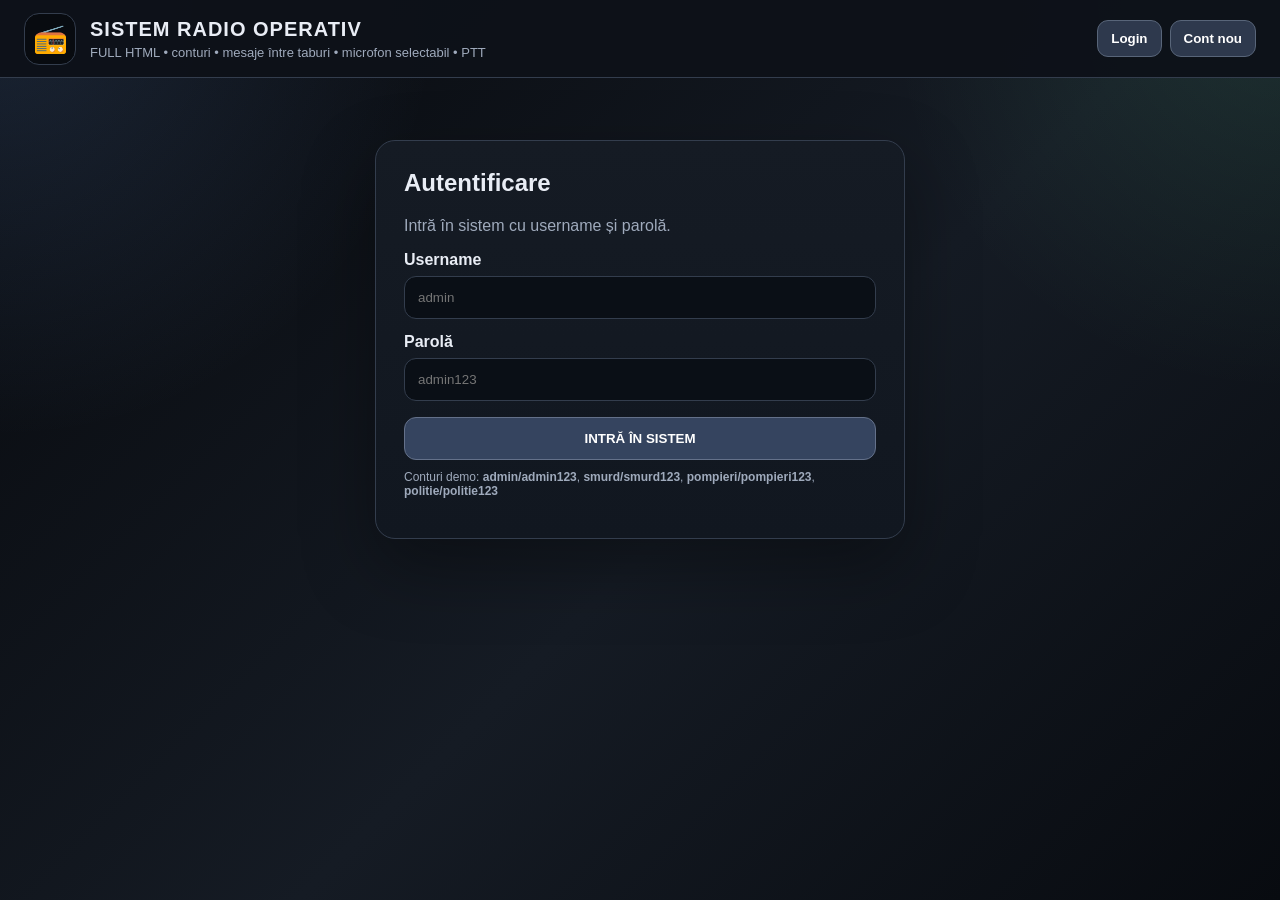
<file: index.html>
<!DOCTYPE html>
<html lang="ro">
<head>
<meta charset="UTF-8">
<meta name="viewport" content="width=device-width, initial-scale=1.0">
<title>Sistem Radio Operativ FULL HTML</title>
<style>
:root{
    --bg:#090c11;
    --panel:#151b24;
    --panel2:#1d2633;
    --panel3:#0f141c;
    --line:#333d4d;
    --text:#e9edf5;
    --muted:#9faabc;
    --green:#76ffb4;
    --red:#ff6262;
    --yellow:#ffd56b;
    --blue:#7db1ff;
}
*{box-sizing:border-box}
body{
    margin:0;
    min-height:100vh;
    background:
        radial-gradient(circle at top left, rgba(125,177,255,.16), transparent 28%),
        radial-gradient(circle at top right, rgba(118,255,180,.10), transparent 25%),
        linear-gradient(135deg,#07090d,#151b24 55%,#080b10);
    color:var(--text);
    font-family:"Segoe UI",Arial,sans-serif;
}
button,input,select,textarea{font-family:inherit}
.hidden{display:none!important}
.topbar{
    height:78px;
    background:rgba(13,17,24,.96);
    border-bottom:1px solid var(--line);
    display:flex;
    align-items:center;
    justify-content:space-between;
    padding:0 24px;
    position:sticky;
    top:0;
    z-index:50;
}
.brand{display:flex;align-items:center;gap:14px}
.logo{
    width:52px;height:52px;
    border-radius:15px;
    background:#080b10;
    border:1px solid var(--line);
    display:grid;place-items:center;
    font-size:28px;
}
.brand h1{margin:0;font-size:20px;letter-spacing:1px}
.brand p{margin:4px 0 0;color:var(--muted);font-size:13px}
.nav{display:flex;gap:8px;flex-wrap:wrap}
.nav button,.btn{
    border:1px solid #586579;
    background:#2e394d;
    color:white;
    border-radius:11px;
    padding:10px 13px;
    cursor:pointer;
    font-weight:850;
}
.nav button:hover,.btn:hover{background:#40506b}
main{padding:22px}
.card{
    background:linear-gradient(180deg,var(--panel),#111720);
    border:1px solid var(--line);
    border-radius:20px;
    box-shadow:0 28px 70px rgba(0,0,0,.35);
}
.auth{
    max-width:530px;
    margin:40px auto;
    padding:28px;
}
h2,h3{margin-top:0}
.muted{color:var(--muted)}
label{
    display:block;
    margin:14px 0 7px;
    font-weight:800;
}
input,select,textarea{
    width:100%;
    background:#0a0f16;
    border:1px solid var(--line);
    color:var(--text);
    border-radius:12px;
    padding:13px;
    outline:none;
}
textarea{min-height:86px;resize:vertical}
input:focus,select:focus,textarea:focus{border-color:#7b879b}
.primary{
    width:100%;
    margin-top:16px;
    border:1px solid #64718a;
    background:#35445f;
    color:white;
    border-radius:12px;
    padding:13px;
    cursor:pointer;
    font-weight:900;
}
.primary:hover{background:#465977}
.flash{
    position:fixed;
    top:92px;right:20px;
    background:#2e394d;
    border:1px solid #69768d;
    border-radius:14px;
    padding:13px 16px;
    z-index:999;
    max-width:390px;
}
.radio-layout{
    display:grid;
    grid-template-columns:305px 1fr 320px;
    gap:18px;
    min-height:calc(100vh - 126px);
}
.side,.radio-main,.right{
    padding:18px;
    overflow:auto;
}
.section-title{
    font-size:14px;
    text-transform:uppercase;
    letter-spacing:.6px;
    margin:3px 0 13px;
}
.channel{
    width:100%;
    border:1px solid var(--line);
    background:#111821;
    color:var(--text);
    border-radius:13px;
    padding:12px;
    margin-bottom:8px;
    cursor:pointer;
    display:flex;
    align-items:center;
    gap:10px;
    font-weight:850;
    text-align:left;
}
.channel:hover{background:#263143}
.channel.active{background:#344157;border-color:#7d899f}
.dot{
    width:10px;height:10px;
    border-radius:50%;
    background:var(--green);
    box-shadow:0 0 12px var(--green);
}
.operator,.mini{
    margin-top:15px;
    background:#0f151e;
    border:1px solid var(--line);
    border-radius:16px;
    padding:14px;
}
.badge{
    display:inline-block;
    margin-top:8px;
    padding:5px 10px;
    border-radius:999px;
    background:#2c3545;
    border:1px solid #5e6b80;
    font-size:12px;
    font-weight:900;
}
.radio-head{
    display:flex;
    justify-content:space-between;
    align-items:center;
    border-bottom:1px solid var(--line);
    padding-bottom:15px;
    gap:12px;
}
.radio-head h2{margin:0}
.radio-head p{margin:5px 0 0;color:var(--muted)}
.signal{
    display:flex;
    align-items:end;
    gap:5px;
    color:var(--green);
    font-size:12px;
    font-weight:900;
}
.signal i{
    display:block;width:6px;border-radius:5px;background:var(--green);
}
.signal i:nth-child(1){height:10px}
.signal i:nth-child(2){height:16px}
.signal i:nth-child(3){height:23px}
.signal i:nth-child(4){height:30px}
.messages{
    height:calc(100vh - 330px);
    min-height:380px;
    overflow:auto;
    padding:16px 4px;
}
.msg{
    background:#101722;
    border:1px solid var(--line);
    border-radius:15px;
    padding:12px;
    margin-bottom:10px;
}
.msg.code{border-color:#786b3d;background:#211d12}
.msg.audio{border-color:#315c7c;background:#111c28}
.msg.system{border-color:#31644d;background:#102119;color:#b9ffd6}
.msg-top{
    display:flex;
    gap:8px;
    align-items:center;
    color:var(--muted);
    font-size:13px;
}
.msg-top b{color:var(--text);font-size:14px}
.msg-top em{margin-left:auto;font-style:normal}
.msg-body{margin-top:7px;line-height:1.48}
audio{width:100%;margin-top:8px}
.composer{
    border-top:1px solid var(--line);
    padding-top:14px;
    display:grid;
    grid-template-columns:165px 1fr 135px;
    gap:10px;
}
.ptt{background:#3b4659}
.ptt.live{
    background:#7d2020;
    border-color:#ff7474;
    box-shadow:0 0 24px rgba(255,101,101,.35);
}
.send{background:#3d4b65}
.quick button{
    width:100%;
    text-align:left;
    margin:4px 0;
    padding:9px;
    background:#141b25;
    border:1px solid var(--line);
    color:var(--text);
    border-radius:10px;
    cursor:pointer;
}
.quick button:hover{background:#283244}
.panel{
    max-width:1180px;
    margin:0 auto;
    padding:24px;
}
.grid{
    display:grid;
    grid-template-columns:repeat(4,1fr);
    gap:12px;
    margin:18px 0;
}
.stat{
    background:#0f151e;
    border:1px solid var(--line);
    border-radius:15px;
    padding:15px;
}
.stat b{font-size:27px;display:block}
.stat span{color:var(--muted);font-size:12px}
table{
    width:100%;
    border-collapse:collapse;
    margin-top:16px;
}
th,td{
    border-bottom:1px solid var(--line);
    padding:10px;
    text-align:left;
    font-size:13px;
}
th{background:#101722;color:#f1f4fa}
.actions{display:flex;gap:6px;flex-wrap:wrap}
.smallbtn{
    padding:8px 10px;
    font-size:12px;
    border-radius:9px;
}
.danger{background:#5b2528;border-color:#954f55}
.warn{background:#56461f;border-color:#8c7532}
.ok{background:#1f5638;border-color:#438b62}
.history-item{
    background:#101722;
    border:1px solid var(--line);
    border-radius:14px;
    padding:13px;
    margin:9px 0;
}
.history-item .top{color:var(--muted);font-size:13px}
.history-item b{color:var(--text)}
.history-item em{float:right;font-style:normal}
.search-row{
    display:grid;
    grid-template-columns:1fr 220px 140px;
    gap:10px;
    margin:16px 0;
}
.row2{
    display:grid;
    grid-template-columns:1fr 1fr;
    gap:12px;
}
.footer-note{color:var(--muted);font-size:12px;margin-top:10px}
.userline{font-size:13px;color:var(--muted)}
.mic-meter{
    height:10px;
    background:#0a0f16;
    border:1px solid var(--line);
    border-radius:999px;
    overflow:hidden;
    margin-top:10px;
}
.mic-meter div{
    height:100%;
    width:0%;
    background:var(--green);
}
.online-user{
    padding:8px;
    border:1px solid var(--line);
    background:#111821;
    border-radius:10px;
    margin-bottom:6px;
    font-size:13px;
}
@media(max-width:1150px){
    .radio-layout{grid-template-columns:1fr}
    .messages{height:430px}
    .grid{grid-template-columns:1fr 1fr}
}
@media(max-width:760px){
    .topbar{height:auto;flex-direction:column;align-items:flex-start;padding:14px;gap:12px}
    main{padding:14px}
    .composer,.search-row,.row2{grid-template-columns:1fr}
    .grid{grid-template-columns:1fr}
}
</style>
</head>
<body>

<header class="topbar">
    <div class="brand">
        <div class="logo">📻</div>
        <div>
            <h1>SISTEM RADIO OPERATIV</h1>
            <p>FULL HTML • conturi • mesaje între taburi • microfon selectabil • PTT</p>
        </div>
    </div>
    <nav class="nav">
        <button class="authOnly" onclick="showPage('radio')">Radio</button>
        <button class="authOnly" onclick="showPage('history')">Istoric</button>
        <button class="adminOnly" onclick="showPage('admin')">Admin</button>
        <button class="guestOnly" onclick="showPage('login')">Login</button>
        <button class="guestOnly" onclick="showPage('register')">Cont nou</button>
        <button class="authOnly" onclick="logout()">Ieșire</button>
    </nav>
</header>

<div id="flash" class="flash hidden"></div>

<main>

<section id="loginPage" class="auth card">
    <h2>Autentificare</h2>
    <p class="muted">Intră în sistem cu username și parolă.</p>
    <label>Username</label>
    <input id="loginUser" placeholder="admin">
    <label>Parolă</label>
    <input id="loginPass" type="password" placeholder="admin123">
    <button class="primary" onclick="login()">INTRĂ ÎN SISTEM</button>
    <p class="footer-note">Conturi demo: <b>admin/admin123</b>, <b>smurd/smurd123</b>, <b>pompieri/pompieri123</b>, <b>politie/politie123</b></p>
</section>

<section id="registerPage" class="auth card hidden">
    <h2>Creare cont radio</h2>
    <p class="muted">Contul se salvează local în browser.</p>
    <label>Username</label>
    <input id="regUser" placeholder="ex: vlad">
    <label>Parolă</label>
    <input id="regPass" type="password" placeholder="minim 4 caractere">
    <label>Indicativ radio</label>
    <input id="regCallsign" placeholder="ex: SMURD-21">
    <label>Unitate</label>
    <input id="regUnit" placeholder="ex: SMURD Vaslui">
    <button class="primary" onclick="registerUser()">CREEAZĂ CONT</button>
</section>

<section id="radioPage" class="hidden">
    <div class="radio-layout">
        <aside class="side card">
            <h3 class="section-title">Canale radio</h3>
            <div id="channelList"></div>
            <div class="operator">
                <h3>Operator conectat</h3>
                <p><b id="opCallsign">---</b></p>
                <p class="userline" id="opUnit">---</p>
                <span class="badge" id="opRole">---</span>
            </div>
            <div class="mini">
                <h3>Utilizatori online</h3>
                <div id="onlineUsers"></div>
                <p class="footer-note">Online-ul funcționează între taburi/ferestre locale.</p>
            </div>
        </aside>

        <section class="radio-main card">
            <div class="radio-head">
                <div>
                    <h2 id="currentChannelTitle">DISPECERAT GENERAL</h2>
                    <p>Canal operațional activ • transmisie locală prin browser</p>
                </div>
                <div class="signal">
                    <i></i><i></i><i></i><i></i> SEMNAL ACTIV
                </div>
            </div>

            <div id="messages" class="messages"></div>

            <div class="composer">
                <button id="pttBtn" class="btn ptt">ȚINE APĂSAT PTT</button>
                <input id="messageInput" placeholder="Scrie mesaj radio...">
                <button class="btn send" onclick="sendMessage()">TRANSMITE</button>
            </div>
            <p class="footer-note">ENTER = mesaj text • PTT = înregistrare audio de la microfonul selectat • mesajele apar și în celelalte taburi.</p>
        </section>

        <aside class="right card">
            <h3 class="section-title">Microfon</h3>
            <select id="micSelect"></select>
            <button class="btn smallbtn" style="width:100%;margin-top:8px" onclick="initMicrophones()">Caută microfoane</button>
            <div class="mic-meter"><div id="micLevel"></div></div>
            <p class="footer-note">Browserul cere permisiune pentru microfon. Deschide fișierul în Chrome/Edge.</p>

            <div class="mini">
                <h3>Coduri rapide</h3>
                <div class="quick">
                    <button onclick="quickCode('Cod 0 - Test radio / recepție')">Cod 0 - Test radio</button>
                    <button onclick="quickCode('Cod 1 - Disponibil')">Cod 1 - Disponibil</button>
                    <button onclick="quickCode('Cod 2 - În deplasare')">Cod 2 - În deplasare</button>
                    <button onclick="quickCode('Cod 3 - Ajuns la fața locului')">Cod 3 - Ajuns la caz</button>
                    <button onclick="quickCode('Cod 4 - Intervenție finalizată')">Cod 4 - Finalizat</button>
                    <button onclick="quickCode('Cod 5 - Solicit sprijin')">Cod 5 - Sprijin</button>
                    <button onclick="quickCode('Cod ROȘU - Urgență majoră')">Cod ROȘU</button>
                </div>
            </div>

            <div class="mini">
                <h3>Date sistem</h3>
                <button class="btn smallbtn warn" onclick="exportData()">Export JSON</button>
                <button class="btn smallbtn danger" onclick="resetDemo()">Reset</button>
            </div>
        </aside>
    </div>
</section>

<section id="historyPage" class="panel card hidden">
    <h2>Istoric comunicații</h2>
    <p class="muted">Caută în mesajele salvate local.</p>
    <div class="search-row">
        <input id="historySearch" placeholder="Caută după mesaj, indicativ, canal...">
        <select id="historyChannel"></select>
        <button class="btn" onclick="renderHistory()">Caută</button>
    </div>
    <div id="historyList"></div>
</section>

<section id="adminPage" class="panel card hidden">
    <h2>Panou administrator</h2>
    <p class="muted">Gestionează conturile locale din sistem.</p>
    <div class="grid">
        <div class="stat"><b id="statUsers">0</b><span>conturi totale</span></div>
        <div class="stat"><b id="statActive">0</b><span>conturi active</span></div>
        <div class="stat"><b id="statAdmins">0</b><span>administratori</span></div>
        <div class="stat"><b id="statMessages">0</b><span>mesaje</span></div>
    </div>

    <h3>Adaugă cont manual</h3>
    <div class="row2">
        <input id="adminNewUser" placeholder="username">
        <input id="adminNewPass" placeholder="parolă">
        <input id="adminNewCallsign" placeholder="indicativ">
        <input id="adminNewUnit" placeholder="unitate">
    </div>
    <div class="row2" style="margin-top:10px">
        <select id="adminNewRole">
            <option value="operator">operator</option>
            <option value="admin">admin</option>
            <option value="dispatcher">dispatcher</option>
        </select>
        <button class="btn ok" onclick="adminCreateUser()">Adaugă cont</button>
    </div>

    <table>
        <thead>
            <tr>
                <th>ID</th><th>Username</th><th>Indicativ</th><th>Unitate</th><th>Rol</th><th>Activ</th><th>Creat la</th><th>Acțiuni</th>
            </tr>
        </thead>
        <tbody id="usersTable"></tbody>
    </table>
</section>

</main>

<script>
const CHANNELS = ["DISPECERAT GENERAL","SMURD","POMPIERI","POLIȚIE","AMBULANȚĂ","INTERVENȚII SPECIALE","LOGISTICĂ","TEST RADIO"];
const tabId = "tab_" + Date.now().toString(36) + Math.random().toString(36).slice(2,8);
const bus = ("BroadcastChannel" in window) ? new BroadcastChannel("radio_operativ_bus") : null;

let currentUser = null;
let currentChannel = "DISPECERAT GENERAL";
let pttActive = false;
let currentStream = null;
let mediaRecorder = null;
let audioChunks = [];
let audioContext = null;
let analyser = null;
let meterTimer = null;
let online = {};

function now(){
    return new Date().toLocaleString("ro-RO");
}
function uid(){
    return Date.now().toString(36)+Math.random().toString(36).slice(2,9);
}
function load(key,fallback){
    try{return JSON.parse(localStorage.getItem(key)) ?? fallback;}catch(e){return fallback;}
}
function save(key,value){
    localStorage.setItem(key,JSON.stringify(value));
}
function escapeHtml(s){
    return String(s).replace(/[&<>"']/g,m=>({"&":"&amp;","<":"&lt;",">":"&gt;",'"':"&quot;","'":"&#039;"}[m]));
}
function flash(text){
    const f=document.getElementById("flash");
    f.innerText=text;
    f.classList.remove("hidden");
    setTimeout(()=>f.classList.add("hidden"),2600);
}
function broadcast(type,data={}){
    const payload={type,data,tabId,time:Date.now()};
    if(bus) bus.postMessage(payload);
    localStorage.setItem("radio_last_event", JSON.stringify(payload));
}
window.addEventListener("storage", e=>{
    if(e.key==="radio_messages") renderMessages();
    if(e.key==="radio_users" && currentUser) syncCurrentUser();
    if(e.key==="radio_last_event" && e.newValue){
        try{handleBus(JSON.parse(e.newValue));}catch(err){}
    }
});
if(bus){
    bus.onmessage = e => handleBus(e.data);
}
function handleBus(payload){
    if(!payload || payload.tabId===tabId) return;
    if(payload.type==="message" || payload.type==="audio" || payload.type==="system"){
        renderMessages();
    }
    if(payload.type==="online_ping"){
        online[payload.tabId]=payload.data;
        renderOnline();
    }
    if(payload.type==="online_request"){
        sendOnlinePing();
    }
    if(payload.type==="logout"){
        delete online[payload.tabId];
        renderOnline();
    }
}
function initData(){
    if(!load("radio_users",null)){
        save("radio_users",[
            {id:uid(),username:"admin",password:"admin123",callsign:"DISPECERAT-01",unit:"Centru Operativ",role:"admin",active:true,createdAt:now()},
            {id:uid(),username:"smurd",password:"smurd123",callsign:"SMURD-21",unit:"SMURD",role:"operator",active:true,createdAt:now()},
            {id:uid(),username:"pompieri",password:"pompieri123",callsign:"POMPIERI-11",unit:"Detașament Pompieri",role:"operator",active:true,createdAt:now()},
            {id:uid(),username:"politie",password:"politie123",callsign:"POLIȚIE-05",unit:"Poliție",role:"dispatcher",active:true,createdAt:now()}
        ]);
    }
    if(!load("radio_messages",null)){
        save("radio_messages",[
            {id:uid(),channel:"DISPECERAT GENERAL",callsign:"DISPECERAT-01",unit:"Centru Operativ",role:"admin",type:"system",text:"Sistem radio pornit. Pentru test cu mai mulți utilizatori, deschide index.html în două taburi și intră cu conturi diferite.",createdAt:now()}
        ]);
    }
}
function refreshNav(){
    document.querySelectorAll(".authOnly").forEach(x=>x.classList.toggle("hidden",!currentUser));
    document.querySelectorAll(".guestOnly").forEach(x=>x.classList.toggle("hidden",!!currentUser));
    document.querySelectorAll(".adminOnly").forEach(x=>x.classList.toggle("hidden",!(currentUser && currentUser.role==="admin")));
}
function showPage(page){
    ["loginPage","registerPage","radioPage","historyPage","adminPage"].forEach(id=>document.getElementById(id).classList.add("hidden"));
    if(page==="login") document.getElementById("loginPage").classList.remove("hidden");
    if(page==="register") document.getElementById("registerPage").classList.remove("hidden");
    if(page==="radio"){
        if(!currentUser){showPage("login");return;}
        document.getElementById("radioPage").classList.remove("hidden");
        renderChannels();renderOperator();renderMessages();renderOnline();
    }
    if(page==="history"){
        if(!currentUser){showPage("login");return;}
        document.getElementById("historyPage").classList.remove("hidden");
        renderHistoryControls();renderHistory();
    }
    if(page==="admin"){
        if(!currentUser){showPage("login");return;}
        if(currentUser.role!=="admin"){flash("Acces doar pentru administrator.");showPage("radio");return;}
        document.getElementById("adminPage").classList.remove("hidden");
        renderAdmin();
    }
    refreshNav();
}
function login(){
    const username=document.getElementById("loginUser").value.trim();
    const password=document.getElementById("loginPass").value.trim();
    const users=load("radio_users",[]);
    const u=users.find(x=>x.username.toLowerCase()===username.toLowerCase() && x.password===password);
    if(!u){flash("Username sau parolă greșită.");return;}
    if(!u.active){flash("Cont dezactivat.");return;}
    currentUser=u;
    sessionStorage.setItem("radio_current_user",u.id);
    addSystemMessage(u.callsign+" s-a conectat în sistem.");
    sendOnlinePing();
    broadcast("online_request",{});
    flash("Autentificat: "+u.callsign);
    showPage("radio");
}
function logout(){
    if(currentUser) addSystemMessage(currentUser.callsign+" a ieșit din sistem.");
    broadcast("logout",{});
    currentUser=null;
    sessionStorage.removeItem("radio_current_user");
    stopMicrophone();
    showPage("login");
}
function syncCurrentUser(){
    if(!currentUser)return;
    const users=load("radio_users",[]);
    const u=users.find(x=>x.id===currentUser.id);
    if(!u || !u.active){logout();flash("Contul a fost dezactivat.");return;}
    currentUser=u;
    renderOperator();
}
function registerUser(){
    const username=document.getElementById("regUser").value.trim();
    const password=document.getElementById("regPass").value.trim();
    const callsign=document.getElementById("regCallsign").value.trim().toUpperCase();
    const unit=document.getElementById("regUnit").value.trim();
    if(username.length<3 || password.length<4 || callsign.length<2){flash("Date incomplete.");return;}
    const users=load("radio_users",[]);
    if(users.some(x=>x.username.toLowerCase()===username.toLowerCase())){flash("Username deja existent.");return;}
    users.push({id:uid(),username,password,callsign,unit:unit||"Nespecificat",role:"operator",active:true,createdAt:now()});
    save("radio_users",users);
    flash("Cont creat.");
    showPage("login");
}
function renderChannels(){
    const list=document.getElementById("channelList");
    list.innerHTML="";
    CHANNELS.forEach(ch=>{
        const b=document.createElement("button");
        b.className="channel"+(ch===currentChannel?" active":"");
        b.innerHTML=`<span class="dot"></span>${escapeHtml(ch)}`;
        b.onclick=()=>{currentChannel=ch;document.getElementById("currentChannelTitle").innerText=ch;renderChannels();renderMessages();};
        list.appendChild(b);
    });
    document.getElementById("currentChannelTitle").innerText=currentChannel;
}
function renderOperator(){
    if(!currentUser)return;
    document.getElementById("opCallsign").innerText=currentUser.callsign;
    document.getElementById("opUnit").innerText=currentUser.unit;
    document.getElementById("opRole").innerText=currentUser.role.toUpperCase();
}
function sendOnlinePing(){
    if(!currentUser)return;
    const data={callsign:currentUser.callsign,unit:currentUser.unit,role:currentUser.role,channel:currentChannel,lastSeen:Date.now()};
    online[tabId]=data;
    broadcast("online_ping",data);
    renderOnline();
}
setInterval(sendOnlinePing,3500);
function renderOnline(){
    const box=document.getElementById("onlineUsers");
    if(!box)return;
    const nowMs=Date.now();
    Object.keys(online).forEach(k=>{if(nowMs-online[k].lastSeen>10000) delete online[k];});
    const arr=Object.values(online);
    if(arr.length===0){box.innerHTML='<p class="muted">Nimeni online.</p>';return;}
    box.innerHTML=arr.map(u=>`<div class="online-user"><b>${escapeHtml(u.callsign)}</b><br><span class="muted">${escapeHtml(u.unit)} • ${escapeHtml(u.channel)}</span></div>`).join("");
}
function getMessages(){return load("radio_messages",[]);}
function saveMessages(m){save("radio_messages",m);}
function addMessageObj(obj){
    const messages=getMessages();
    messages.push(obj);
    saveMessages(messages);
    broadcast(obj.type==="audio"?"audio":obj.type==="system"?"system":"message",obj);
    renderMessages();
}
function addSystemMessage(text){
    addMessageObj({id:uid(),channel:currentChannel,callsign:"SISTEM",unit:"Radio Operativ",role:"system",type:"system",text,createdAt:now()});
}
function renderMessages(){
    const box=document.getElementById("messages");
    if(!box)return;
    const messages=getMessages().filter(m=>m.channel===currentChannel);
    box.innerHTML="";
    if(messages.length===0){box.innerHTML='<p class="muted">Nu există mesaje pe acest canal.</p>';return;}
    messages.forEach(m=>{
        const div=document.createElement("div");
        div.className="msg "+(m.type||"text");
        let body="";
        if(m.type==="audio"){
            body=`🎤 Transmisie audio:<audio controls src="${m.audioData}"></audio>${m.text?'<div class="footer-note">'+escapeHtml(m.text)+'</div>':''}`;
        }else{
            body=escapeHtml(m.text);
        }
        div.innerHTML=`<div class="msg-top"><b>${escapeHtml(m.callsign)}</b><span>${escapeHtml(m.unit||"")}</span><em>${escapeHtml(m.createdAt)}</em></div><div class="msg-body">${body}</div>`;
        box.appendChild(div);
    });
    box.scrollTop=box.scrollHeight;
}
function sendMessage(type="text",customText=null){
    if(!currentUser)return;
    const input=document.getElementById("messageInput");
    const text=(customText ?? input.value).trim();
    if(!text)return;
    addMessageObj({id:uid(),channel:currentChannel,callsign:currentUser.callsign,unit:currentUser.unit,role:currentUser.role,type,text:(pttActive?"[PTT ACTIV] ":"")+text,createdAt:now()});
    input.value="";
}
function quickCode(text){sendMessage("code",text);}
async function initMicrophones(){
    try{
        await navigator.mediaDevices.getUserMedia({audio:true});
        const devices=await navigator.mediaDevices.enumerateDevices();
        const sel=document.getElementById("micSelect");
        sel.innerHTML="";
        const mics=devices.filter(d=>d.kind==="audioinput");
        mics.forEach((d,i)=>{
            const opt=document.createElement("option");
            opt.value=d.deviceId;
            opt.textContent=d.label || ("Microfon "+(i+1));
            sel.appendChild(opt);
        });
        if(mics.length===0) flash("Nu am găsit microfoane.");
        else{
            await loadSelectedMicrophone();
            flash("Microfon pregătit.");
        }
    }catch(e){
        flash("Nu s-a permis accesul la microfon.");
    }
}
async function loadSelectedMicrophone(){
    stopMicrophone();
    const id=document.getElementById("micSelect").value;
    currentStream=await navigator.mediaDevices.getUserMedia({audio:{deviceId:id?{exact:id}:undefined}});
    mediaRecorder=new MediaRecorder(currentStream);
    mediaRecorder.ondataavailable=e=>audioChunks.push(e.data);
    mediaRecorder.onstop=()=>{
        const blob=new Blob(audioChunks,{type:"audio/webm"});
        audioChunks=[];
        const reader=new FileReader();
        reader.onloadend=()=>{
            addMessageObj({id:uid(),channel:currentChannel,callsign:currentUser.callsign,unit:currentUser.unit,role:currentUser.role,type:"audio",text:"Înregistrare PTT",audioData:reader.result,createdAt:now()});
        };
        reader.readAsDataURL(blob);
    };
    startMeter(currentStream);
}
document.getElementById("micSelect").addEventListener("change",()=>loadSelectedMicrophone().catch(()=>flash("Eroare la schimbarea microfonului.")));
function stopMicrophone(){
    if(currentStream){currentStream.getTracks().forEach(t=>t.stop());currentStream=null;}
    if(meterTimer) clearInterval(meterTimer);
    document.getElementById("micLevel").style.width="0%";
}
function startMeter(stream){
    try{
        audioContext=new (window.AudioContext||window.webkitAudioContext)();
        const source=audioContext.createMediaStreamSource(stream);
        analyser=audioContext.createAnalyser();
        analyser.fftSize=256;
        source.connect(analyser);
        const data=new Uint8Array(analyser.frequencyBinCount);
        meterTimer=setInterval(()=>{
            analyser.getByteFrequencyData(data);
            const avg=data.reduce((a,b)=>a+b,0)/data.length;
            document.getElementById("micLevel").style.width=Math.min(100,avg*1.4)+"%";
        },100);
    }catch(e){}
}
const ptt=document.getElementById("pttBtn");
ptt.addEventListener("mousedown",()=>{
    if(!mediaRecorder){flash("Selectează/activează microfonul mai întâi.");return;}
    if(mediaRecorder.state==="inactive"){
        audioChunks=[];
        mediaRecorder.start();
        pttActive=true;
        ptt.classList.add("live");
        ptt.innerText="TRANSMIȚI AUDIO...";
    }
});
function stopPTT(){
    if(mediaRecorder && mediaRecorder.state!=="inactive"){
        mediaRecorder.stop();
    }
    pttActive=false;
    ptt.classList.remove("live");
    ptt.innerText="ȚINE APĂSAT PTT";
}
ptt.addEventListener("mouseup",stopPTT);
ptt.addEventListener("mouseleave",stopPTT);
ptt.addEventListener("touchstart",e=>{e.preventDefault();ptt.dispatchEvent(new Event("mousedown"));});
ptt.addEventListener("touchend",e=>{e.preventDefault();stopPTT();});
function renderHistoryControls(){
    const sel=document.getElementById("historyChannel");
    sel.innerHTML='<option value="TOATE">TOATE CANALELE</option>';
    CHANNELS.forEach(ch=>sel.innerHTML+=`<option value="${escapeHtml(ch)}">${escapeHtml(ch)}</option>`);
}
function renderHistory(){
    const q=document.getElementById("historySearch").value.trim().toLowerCase();
    const ch=document.getElementById("historyChannel").value;
    let messages=getMessages().slice().reverse();
    if(ch && ch!=="TOATE") messages=messages.filter(m=>m.channel===ch);
    if(q) messages=messages.filter(m=>m.text.toLowerCase().includes(q)||m.callsign.toLowerCase().includes(q)||m.channel.toLowerCase().includes(q)||(m.unit||"").toLowerCase().includes(q));
    const list=document.getElementById("historyList");
    list.innerHTML="";
    if(messages.length===0){list.innerHTML='<p class="muted">Nu există rezultate.</p>';return;}
    messages.forEach(m=>{
        const div=document.createElement("div");
        div.className="history-item";
        div.innerHTML=`<div class="top"><b>${escapeHtml(m.callsign)}</b> • ${escapeHtml(m.channel)} • ${escapeHtml(m.unit||"")}<em>${escapeHtml(m.createdAt)}</em></div><p>${m.type==="audio"?"🎤 Audio PTT":escapeHtml(m.text)}</p>`;
        list.appendChild(div);
    });
}
function renderAdmin(){
    const users=load("radio_users",[]);
    const messages=getMessages();
    document.getElementById("statUsers").innerText=users.length;
    document.getElementById("statActive").innerText=users.filter(u=>u.active).length;
    document.getElementById("statAdmins").innerText=users.filter(u=>u.role==="admin").length;
    document.getElementById("statMessages").innerText=messages.length;
    const tbody=document.getElementById("usersTable");
    tbody.innerHTML="";
    users.forEach(u=>{
        const tr=document.createElement("tr");
        tr.innerHTML=`<td>${escapeHtml(u.id.slice(0,8))}</td><td><b>${escapeHtml(u.username)}</b></td><td>${escapeHtml(u.callsign)}</td><td>${escapeHtml(u.unit)}</td><td>${escapeHtml(u.role)}</td><td>${u.active?"DA":"NU"}</td><td>${escapeHtml(u.createdAt)}</td><td><div class="actions"><button class="btn smallbtn ${u.active?"danger":"ok"}" onclick="toggleUser('${u.id}')">${u.active?"Dezactivează":"Activează"}</button><button class="btn smallbtn warn" onclick="toggleRole('${u.id}')">Rol</button><button class="btn smallbtn danger" onclick="deleteUser('${u.id}')">Șterge</button></div></td>`;
        tbody.appendChild(tr);
    });
}
function adminCreateUser(){
    const username=document.getElementById("adminNewUser").value.trim();
    const password=document.getElementById("adminNewPass").value.trim();
    const callsign=document.getElementById("adminNewCallsign").value.trim().toUpperCase();
    const unit=document.getElementById("adminNewUnit").value.trim();
    const role=document.getElementById("adminNewRole").value;
    if(username.length<3||password.length<4||callsign.length<2){flash("Completează datele contului.");return;}
    const users=load("radio_users",[]);
    if(users.some(u=>u.username.toLowerCase()===username.toLowerCase())){flash("Username existent.");return;}
    users.push({id:uid(),username,password,callsign,unit:unit||"Nespecificat",role,active:true,createdAt:now()});
    save("radio_users",users);
    ["adminNewUser","adminNewPass","adminNewCallsign","adminNewUnit"].forEach(id=>document.getElementById(id).value="");
    renderAdmin();
}
function toggleUser(id){
    const users=load("radio_users",[]);
    const u=users.find(x=>x.id===id);
    if(!u)return;
    if(currentUser && currentUser.id===id){flash("Nu îți poți dezactiva propriul cont.");return;}
    u.active=!u.active;
    save("radio_users",users);
    renderAdmin();
}
function toggleRole(id){
    const users=load("radio_users",[]);
    const u=users.find(x=>x.id===id);
    if(!u)return;
    if(u.role==="operator")u.role="dispatcher";
    else if(u.role==="dispatcher")u.role="admin";
    else u.role="operator";
    save("radio_users",users);
    renderAdmin();
}
function deleteUser(id){
    let users=load("radio_users",[]);
    const u=users.find(x=>x.id===id);
    if(!u)return;
    if(currentUser && currentUser.id===id){flash("Nu îți poți șterge propriul cont.");return;}
    if(!confirm("Ștergi contul "+u.username+"?"))return;
    users=users.filter(x=>x.id!==id);
    save("radio_users",users);
    renderAdmin();
}
function exportData(){
    const blob=new Blob([JSON.stringify({users:load("radio_users",[]),messages:getMessages(),exportedAt:now()},null,2)],{type:"application/json"});
    const a=document.createElement("a");
    a.href=URL.createObjectURL(blob);
    a.download="sistem_radio_export.json";
    a.click();
}
function resetDemo(){
    if(!confirm("Resetezi tot sistemul local?"))return;
    localStorage.removeItem("radio_users");
    localStorage.removeItem("radio_messages");
    sessionStorage.removeItem("radio_current_user");
    currentUser=null;
    initData();
    showPage("login");
}
document.getElementById("messageInput").addEventListener("keydown",e=>{if(e.key==="Enter")sendMessage();});

initData();
const sessionId=sessionStorage.getItem("radio_current_user");
if(sessionId){
    const users=load("radio_users",[]);
    const u=users.find(x=>x.id===sessionId && x.active);
    if(u) currentUser=u;
}
refreshNav();
showPage(currentUser?"radio":"login");
if(currentUser){sendOnlinePing();broadcast("online_request",{});}
</script>
</body>
</html>
</file>
